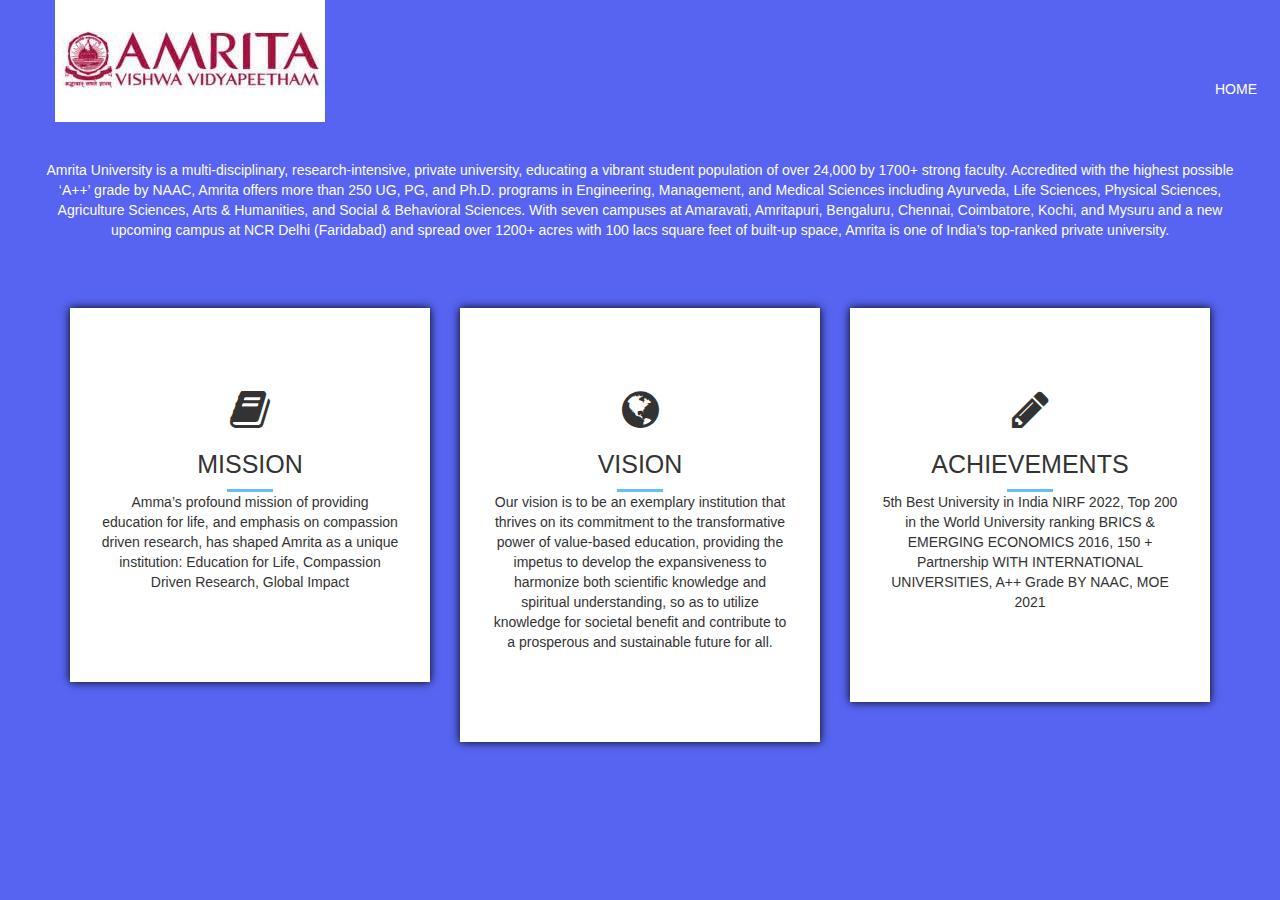
<file: about/index.html>
<!DOCTYPE>
<html lang="en">

<head>
    <meta charset="utf-8">
    <meta http-equiv="X-UA-compatible" content="IE=edge">
    <meta name="viewport" content="width=device-width, initial-scale=1">
    <title>ABOUT US</title>
    <link rel="icon" href="icon.jpg">
<link href="https://fonts.googleapis.com/css?family=Raleway:100,200,300,400,500,600,700&display=swap" rel="stylesheet">
<link href="https://fonts.googleapis.com/css?family=Open+Sans:300,400,600,700&display=swap" rel="stylesheet">
<link rel="stylesheet" href="css/fontawesome/css/font-awesome.min.css">
<link rel="stylesheet" href="css/bootstrap/bootstrap.css">
<link rel="stylesheet" href="css/style/style.css">

</head>
<body>

 <section id="ABOUT">
    <div class="body">
    <div class="wrapper">
        <div class="logo">
            <img src="download.jpg" alt="logo">
        </div>
    </div>
    <div class="container2">
        <ul class="nav-area">
            <li><a href="D:\Amrita\Subjects\UID\lab\index.html" style="float:right;" class="btn home">HOME</a></li>
        </ul>
     </div>
     <div class="about-1">
         <P>Amrita University is a multi-disciplinary, research-intensive, private university, educating a vibrant student population of over 24,000 by 1700+ strong faculty. Accredited with the highest possible ‘A++’ grade by NAAC, Amrita offers more than 250 UG, PG, and Ph.D. programs in Engineering, Management, and Medical Sciences including Ayurveda, Life Sciences, Physical Sciences, Agriculture Sciences, Arts & Humanities, and Social & Behavioral Sciences. With seven campuses at Amaravati, Amritapuri, Bengaluru, Chennai, Coimbatore, Kochi, and Mysuru and a new upcoming campus at NCR Delhi (Faridabad) and spread over 1200+ acres with 100 lacs square feet of built-up space, Amrita is one of India’s top-ranked private university.</P>
     </div>
     <div id="about-2">
     <div class="content-box-lg">
         <div class="container">
             <div class="row">
                 <div class="col-md-4">
                    <div class="about-item text-center">
                     <i class="fa fa-book"></i>
                     <h3>MISSION</h3>
                     <hr>
                     <p>Amma’s profound mission of providing education for life, and emphasis on compassion driven research, has shaped Amrita as a unique institution: Education for Life, Compassion Driven Research, Global Impact</p>
                     </div>
                 </div>
                 <div class="col-md-4">
                    <div class="about-item text-center">
                     <i class="fa fa-globe"></i>
                     <h3>VISION</h3>
                     <hr>
                     <p>Our vision is to be an exemplary institution that thrives on its commitment to the transformative power of value-based education, providing the impetus to develop the expansiveness to harmonize both scientific knowledge and spiritual understanding, so as to utilize knowledge for societal benefit and contribute to a prosperous and sustainable future for all.</p>
                     </div>
                 </div>
                 <div class="col-md-4">
                    <div class="about-item text-center">
                     <i class="fa fa-pencil"></i>
                     <h3>ACHIEVEMENTS</h3>
                     <hr>
                     <p>5th Best University in India
                        NIRF 2022, 
                        Top 200 in the World University ranking
                        BRICS & EMERGING ECONOMICS 2016,
                        150 + Partnership
                        WITH INTERNATIONAL UNIVERSITIES,
                        A++ Grade
                        BY NAAC, MOE 2021</p>
                     </div>
                  </div>
              </div>
            </div>
         </div>
      </div>   
 </section>
</body>
</html>
</file>
<file: about/css/style/style.css>
.container2{
   float: right;
   padding-top: -1000px;
}

.nav-area{
    float: right;
    list-style: none;
    margin-top: -50px;
    padding-right: 10px ;
}

a.btn{
    text-decoration: none;
    color: #ffffff;
    border-radius: 25px;
}

.wrapper{
    width: 1170px;
    margin: auto;
}

*{
    padding: 0;
    margin: 0;
}
body{
    background-color: rgba(70, 84, 241, 0.904);
}


.about-1{
    margin: 30px;
    padding: 5px;
}
.about-1 h1{
    text-align: center;
    color: black;
    font-weight: bold;
}
.about-1 p{
    text-align: center;
    padding: 3px;
    color: #fff;
}


.about-item{
    margin-bottom: 20px;
    margin-top: 20px;
    background-color: white;
    padding: 80px 30px;
    box-shadow: 0 0 9px rgba(0,0,0.6);
}


.about-item i{
    font-size: 43px;
    margin: 0;
}


.about-item h3{
    font-size: 25px;
    margin-bottom: 10px;
}


.about-item hr{
    width: 46px;
    height: 3px;
    background-color: #5fbff9;
    margin: 0 auto;
    border: none;
    text-align: center;
}


.about-item:hover{
    background-color: #5fbff9;
}
.about-item:hover i,
.about-item:hover h3,
.about-item:hover p{
    color: #fff;
}
.about-item:hover hr{
    background-color: #fff;
}


.about-item:hover i{
    transform: translateY(-20px);
}
.about-item:hover i,
.about-item:hover h3,
.about-item:hover hr{
    transition: all 400ms ease-in-out;
}

footer{
    background: #212226;
    padding: 20px;
}
footer p{
    color: #fff;
}
</file>
